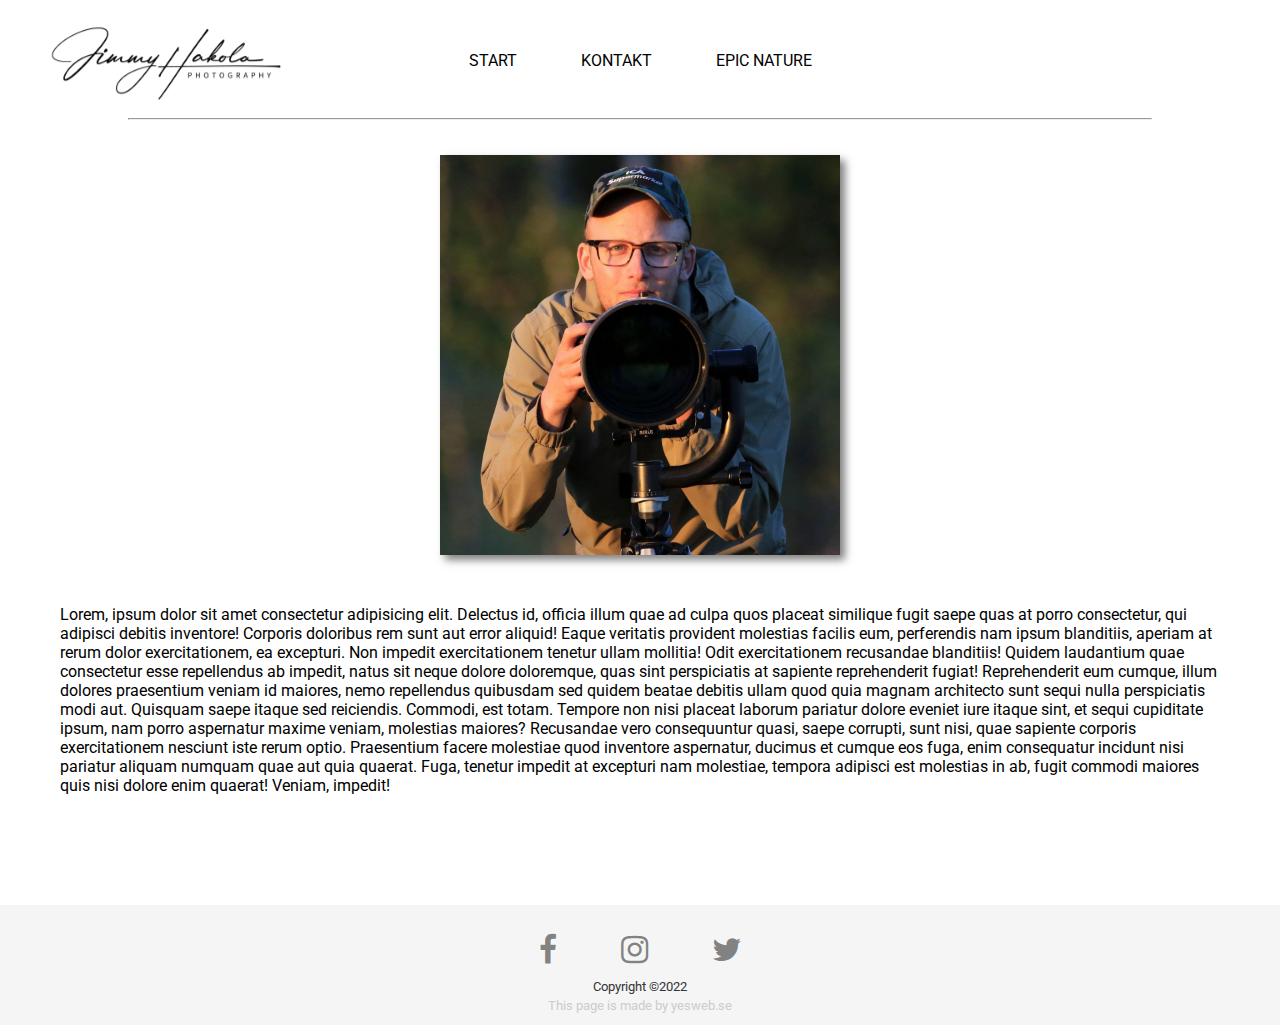
<file: ver4/index.html>
<!DOCTYPE html>
<html lang="en">
  <head>
    <meta charset="UTF-8" />
    <meta http-equiv="X-UA-Compatible" content="IE=edge" />
    <meta name="viewport" content="width=device-width, initial-scale=1.0" />
    <title>Jimmy Hakola</title>
    <link
      rel="stylesheet"
      href="https://cdnjs.cloudflare.com/ajax/libs/font-awesome/4.7.0/css/font-awesome.min.css"
    />
    <link rel="stylesheet" href="style.css" />
  </head>
  <body>
    <div class="navContainer">
      <a href="#"
        ><img src="assets/img/Jimmy-Hakola-black-low-res.png" alt=""
      /></a>
      <nav>
        <ul class="topNav" id="topNav">
          <li><a href="#start" class="active">Start</a></li>
          <li><a href="#kontakt">Kontakt</a></li>
          <li><a href="http://epicnaturesweden.com">Epic Nature</a></li>
          <li class="icon">
            <a href="javascript:void(0);" class="icon" onclick="openNav()"
              ><i class="fa fa-bars"></i
            ></a>
          </li>
        </ul>
      </nav>
      <hr id="topBar" />
    </div>
    <main>
      <section>
        <img id="jimmy" src="assets/img/Jimmy.jpg" alt="Jimmy Hakola" />
        <p>
          Lorem, ipsum dolor sit amet consectetur adipisicing elit. Delectus id,
          officia illum quae ad culpa quos placeat similique fugit saepe quas at
          porro consectetur, qui adipisci debitis inventore! Corporis doloribus
          rem sunt aut error aliquid! Eaque veritatis provident molestias
          facilis eum, perferendis nam ipsum blanditiis, aperiam at rerum dolor
          exercitationem, ea excepturi. Non impedit exercitationem tenetur ullam
          mollitia! Odit exercitationem recusandae blanditiis! Quidem laudantium
          quae consectetur esse repellendus ab impedit, natus sit neque dolore
          doloremque, quas sint perspiciatis at sapiente reprehenderit fugiat!
          Reprehenderit eum cumque, illum dolores praesentium veniam id maiores,
          nemo repellendus quibusdam sed quidem beatae debitis ullam quod quia
          magnam architecto sunt sequi nulla perspiciatis modi aut. Quisquam
          saepe itaque sed reiciendis. Commodi, est totam. Tempore non nisi
          placeat laborum pariatur dolore eveniet iure itaque sint, et sequi
          cupiditate ipsum, nam porro aspernatur maxime veniam, molestias
          maiores? Recusandae vero consequuntur quasi, saepe corrupti, sunt
          nisi, quae sapiente corporis exercitationem nesciunt iste rerum optio.
          Praesentium facere molestiae quod inventore aspernatur, ducimus et
          cumque eos fuga, enim consequatur incidunt nisi pariatur aliquam
          numquam quae aut quia quaerat. Fuga, tenetur impedit at excepturi nam
          molestiae, tempora adipisci est molestias in ab, fugit commodi maiores
          quis nisi dolore enim quaerat! Veniam, impedit!
        </p>
      </section>
    </main>
    <footer>
      <div class="bottomContainer">
        <ul class="bottomLinks">
          <li>
            <a href="https://sv-se.facebook.com/jimmy.larsson.52459"
              ><i class="fa fa-facebook-f"></i
            ></a>
          </li>
          <li>
            <a href="https://www.instagram.com/jimmyhakola_foto/"
              ><i class="fa fa-instagram"></i
            ></a>
          </li>
          <li>
            <a href="https://twitter.com/hakolajimmy"
              ><i class="fa fa-twitter"></i
            ></a>
          </li>
        </ul>
      </div>
      <div class="copyright">Copyright &copy2022</div>
      <div class="yesweb">
        <a href="https://yesweb.se">This page is made by yesweb.se</a>
      </div>
    </footer>

    <script src="app.js"></script>
  </body>
</html>
</file>
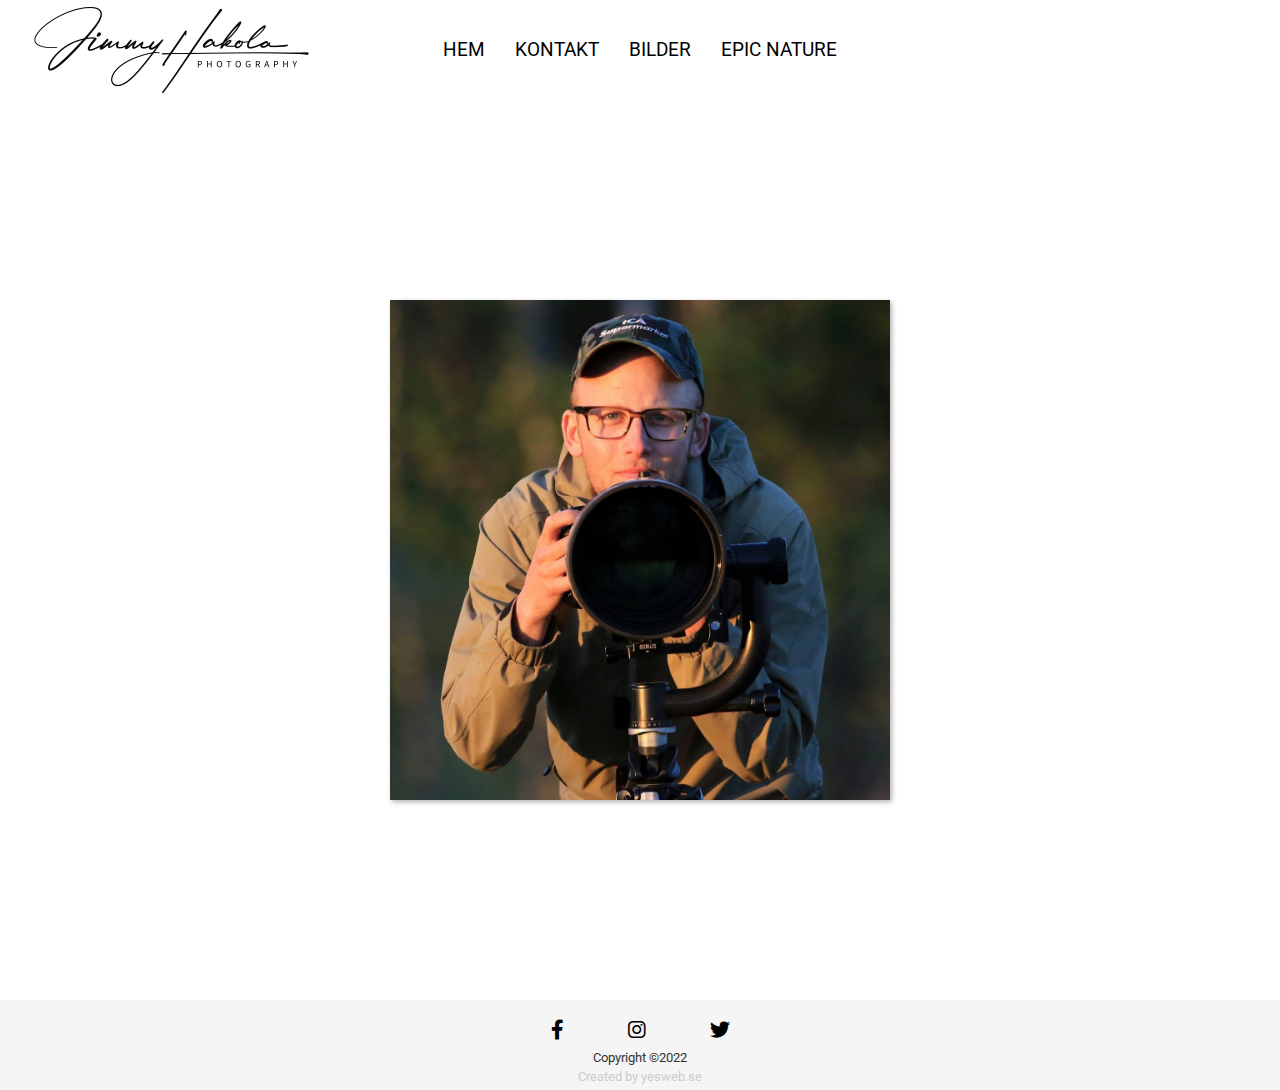
<file: bilder.html>
<!DOCTYPE html>
<html lang="en">
  <head>
    <meta charset="UTF-8" />
    <meta http-equiv="X-UA-Compatible" content="IE=edge" />
    <meta name="viewport" content="width=device-width, initial-scale=1.0" />
    <title>Jimmy Hakola Photography - BILDER</title>
    <link
      rel="stylesheet"
      href="https://cdnjs.cloudflare.com/ajax/libs/font-awesome/6.0.0/css/all.min.css"
      integrity="sha512-9usAa10IRO0HhonpyAIVpjrylPvoDwiPUiKdWk5t3PyolY1cOd4DSE0Ga+ri4AuTroPR5aQvXU9xC6qOPnzFeg=="
      crossorigin="anonymous"
      referrerpolicy="no-referrer"
    />
    <link
      href="https://fonts.googleapis.com/icon?family=Material+Icons+Round"
      rel="stylesheet"
    />
    <link rel="stylesheet" href="./assets/styles/bilder-style.css" />
  </head>
  <body>
    <nav>
      <a href=""
        ><img src="./assets/images/Jimmy-Hakola-black-low-res.png" alt=""
      /></a>
      <ul>
        <li><a href="./index.html">hem</a></li>
        <li><a href="./kontakt.html">kontakt</a></li>
        <li><a href="#" class="active">bilder</a></li>
        <li>
          <a href="http://epicnaturesweden.com" target="_blank">Epic Nature</a>
        </li>
      </ul>
      <button><span class="material-icons-round">menu</span></button>
    </nav>
    <main>
      <div class="carousel">
        <div class="image-container" id="imgs">
          <img src="./assets/images/Jimmy.jpg" alt="" />
          <img src="./assets/images/Jimmy.jpg" alt="" />
          <img src="./assets/images/Jimmy.jpg" alt="" />
          <img src="./assets/images/Jimmy.jpg" alt="" />
        </div>
        <div class="buttons-container">
          <button id="left" class="btn">Prev</button>
          <button id="right" class="btn">Next</button>
        </div>
      </div>
    </main>
    <footer>
      <div class="bottomlinks">
        <ul>
          <li>
            <a href="https://sv-se.facebook.com/jimmy.larsson.52459"
              ><i class="fa-brands fa-facebook-f fa-lg"></i
            ></a>
          </li>
          <li>
            <a href="https://www.instagram.com/jimmyhakola_foto/"
              ><i class="fa-brands fa-instagram fa-lg"></i
            ></a>
          </li>
          <li>
            <a href="https://twitter.com/hakolajimmy"
              ><i class="fa-brands fa-twitter fa-lg"></i
            ></a>
          </li>
        </ul>
      </div>
      <div class="copyright">Copyright &copy2022</div>
      <div class="yesweb">
        <a href="https://yesweb.se">Created by yesweb.se</a>
      </div>
    </footer>

    <script src="./assets/scripts/script.js"></script>
  </body>
</html>
</file>
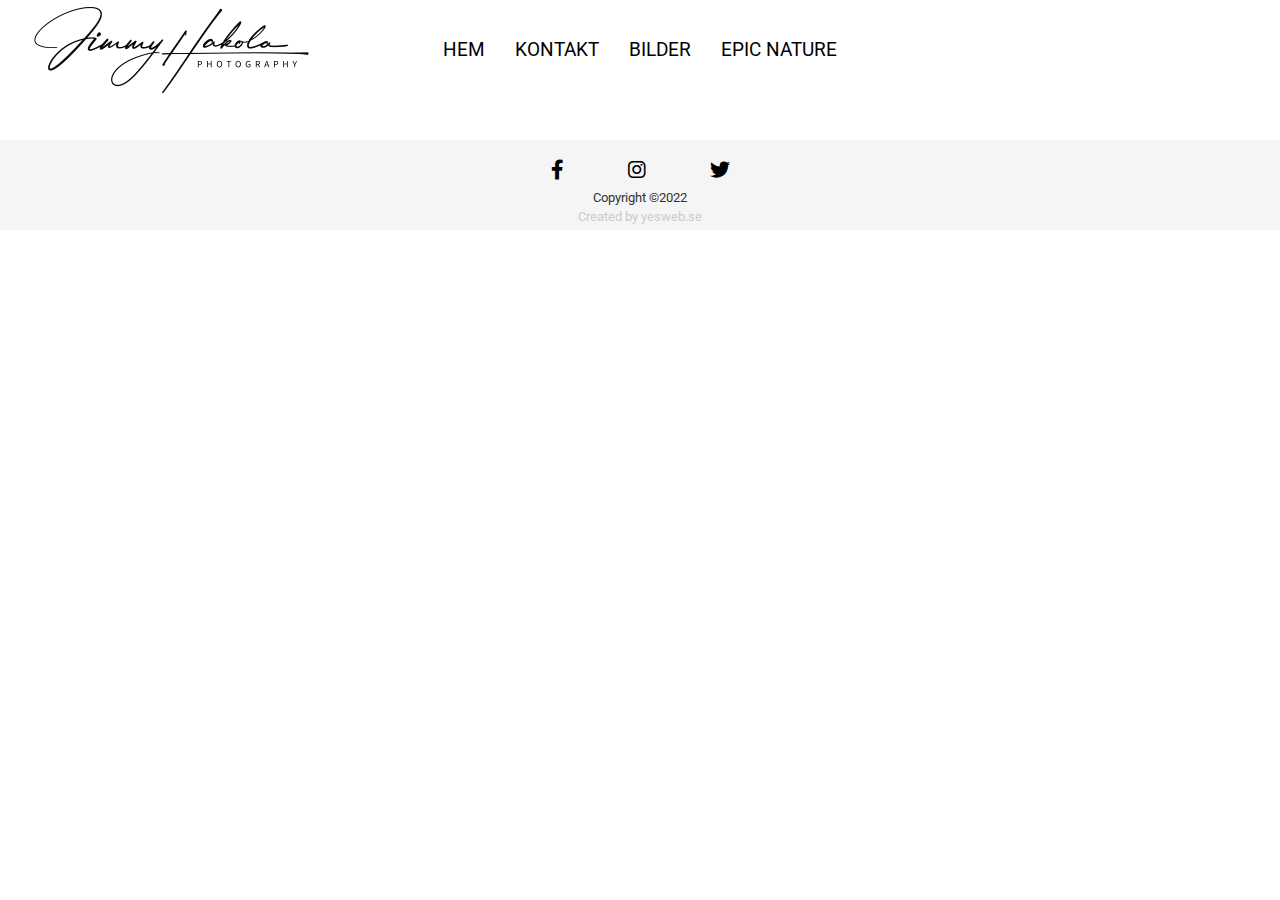
<file: kontakt.html>
<!DOCTYPE html>
<html lang="en">
  <head>
    <meta charset="UTF-8" />
    <meta http-equiv="X-UA-Compatible" content="IE=edge" />
    <meta name="viewport" content="width=device-width, initial-scale=1.0" />
    <title>Jimmy Hakola Photography - BILDER</title>
    <link
      rel="stylesheet"
      href="https://cdnjs.cloudflare.com/ajax/libs/font-awesome/6.0.0/css/all.min.css"
      integrity="sha512-9usAa10IRO0HhonpyAIVpjrylPvoDwiPUiKdWk5t3PyolY1cOd4DSE0Ga+ri4AuTroPR5aQvXU9xC6qOPnzFeg=="
      crossorigin="anonymous"
      referrerpolicy="no-referrer"
    />
    <link
      href="https://fonts.googleapis.com/icon?family=Material+Icons+Round"
      rel="stylesheet"
    />
    <link rel="stylesheet" href="./assets/styles/style.css" />
  </head>
  <body>
    <nav>
      <a href="#"
        ><img src="./assets/images/Jimmy-Hakola-black-low-res.png" alt=""
      /></a>
      <ul>
        <li><a href="./index.html">hem</a></li>
        <li><a href="#">kontakt</a></li>
        <li><a href="./bilder.html">bilder</a></li>
        <li>
          <a href="http://epicnaturesweden.com" target="_blank">Epic Nature</a>
        </li>
      </ul>
      <button><span class="material-icons-round">menu</span></button>
    </nav>
    <main>
      <section>
       
      </section>
    </main>
    <footer>
      <div class="bottomlinks">
        <ul>
          <li>
            <a href="https://sv-se.facebook.com/jimmy.larsson.52459"
              ><i class="fa-brands fa-facebook-f fa-lg"></i
            ></a>
          </li>
          <li>
            <a href="https://www.instagram.com/jimmyhakola_foto/"
              ><i class="fa-brands fa-instagram fa-lg"></i
            ></a>
          </li>
          <li>
            <a href="https://twitter.com/hakolajimmy"
              ><i class="fa-brands fa-twitter fa-lg"></i
            ></a>
          </li>
        </ul>
      </div>
      <div class="copyright">Copyright &copy2022</div>
      <div class="yesweb">
        <a href="https://yesweb.se">Created by yesweb.se</a>
      </div>
    </footer>

    <script src="./assets/scripts/script.js"></script>
  </body>
</html>
</file>
<file: ver4/style.css>
@import url("https://fonts.googleapis.com/css2?family=Mulish:wght@300;400;500&family=Permanent+Marker&family=Roboto:ital,wght@0,100;0,300;0,400;0,900;1,400&family=Satisfy&display=swap");

* {
  box-sizing: border-box;
}

body {
  font-family: "Roboto", sans-serif;
  margin: 0;
  padding: 0;
  /* border: 1px solid red; */
}

.navContainer {
  margin: 0;
  padding: 0;
  z-index: 10;
  width: 100vw;
  background-color: white;
  position: fixed;
  height: 120px;
  left: 0;
  right: 0;
  top: 0;
  display: flex;
  align-items: center;
  justify-content: center;
  flex-direction: row;
  /* border: 2px solid rgb(255, 166, 0); */
}

.navContainer a img {
  width: 250px;
  position: absolute;
  top: -20px;
  left: 10px;
  margin: 0 30px;
}

nav {
  width: 500px;
  height: 100%;
  position: relative;
  display: flex;
  /* border: 1px solid rgb(255, 0, 200); */
  align-items: center;
  justify-content: center;
  overflow: hidden;
}

.topNav {
  height: 100%;
  margin: 0;
  padding: 0;
  display: flex;
  align-items: center;
  font-family: "Roboto", sans-serif;
  text-transform: uppercase;
  /* border: 1px solid green; */
  list-style-type: none;
  overflow: hidden;
}

.topNav li {
  padding: 0 2rem;
}

.topNav li a {
  display: inline-block;
  flex-direction: row;
  text-decoration: none;
  color: black;
  font-size: 1rem;
}

.topNav .icon {
  display: none;
  float: right;
}

#topBar {
  left: 10%;
  position: absolute;
  height: 2px;
  /* border: none; */
  width: 80%;
  background-color: #eee;
  top: 110px;
  z-index: 150;
}

main {
  height: 100%;
  /* border: 1px solid rgb(0, 26, 255); */
  display: flex;
  align-items: center;
  justify-content: center;
  overflow-x: hidden;
}

section {
  /* border: 1px solid salmon; */
  height: 100%;
  display: flex;
  align-items: center;
  justify-content: center;
  flex-direction: column;
  margin-top: 125px;
  margin-bottom: 90px;
  max-width: 1200px;
}

section p {
  /* max-width: 1000px; */
  margin: 20px;
  font-size: 1rem;
}

section img {
  width: 400px;
  /* border-radius: 50%; */
  box-shadow: 5px 5px 8px rgba(0, 0, 0, 0.5);
  margin: 30px;
}

footer {
  margin: 0;
  padding: 0;
  background-color: whitesmoke;
  z-index: 10;
  position: relative;
  bottom: 0;
  left: 0;
  right: 0;
  height: 120px;
  /* border: 1px solid red; */
  display: flex;
  align-items: center;
  justify-content: center;
  flex-direction: column;
}

footer ul {
  margin: 0;
  padding: 0;
  list-style-type: none;
  display: inline-block;
  align-items: center;
  flex-direction: column;
  justify-content: center;
}

footer ul li {
  display: inline-block;
  padding: 30px;
}

footer ul li a {
  color: rgba(0, 0, 0, 0.479);
  text-decoration: none;
  font-size: 2rem;
}

.copyright {
  position: relative;
  bottom: 20px;
  font-family: "Roboto", sans-serif;
  font-size: small;
  color: #333;
}

.yesweb {
  color: #ddd;
  font-family: "Roboto", sans-serif;
  font-size: small;
  position: relative;
  bottom: 16px;
}

.yesweb a {
  text-decoration: none;
  color: #ccc;
}

@media screen and (max-width: 1000px) {
  .topNav {
    width: 100vw;
  }
  .topNav .icon {
    font-size: 1rem;
    display: flex;
    justify-content: flex-end;
    align-items: center;
    width: 100%;
    margin: 20px;
  }

  section img {
    width: 70vw;
  }

  .topNav li {
    display: none;
  }

  section {
    width: 90vw;
    padding: 5px;
  }
}

@media screen and (max-width: 1000px) {
  .topNav.responsive {
    position: relative;
  }
  .topNav.responsive a.icon {
    position: absolute;
    right: 0;
    top: 120px;
  }

  .topNav.responsive a {
    float: none;
    display: block;
    text-align: right;
  }

  .topNav.responsive {
    color: red;
    display: block;
    width: 100%;
    background-color: white;
    height: 300px;
    text-align: left;
  }
}
</file>
<file: assets/styles/bilder-style.css>
@import url('https://fonts.googleapis.com/css2?family=Mulish:wght@300;400;500&family=Permanent+Marker&family=Roboto:ital,wght@0,100;0,300;0,400;0,900;1,400&family=Satisfy&display=swap');

* {
  margin: 0;
  padding: 0;
  box-sizing: border-box;
}

body {
  font-family: 'Roboto', sans-serif;
  height: 100vh;
  width: 100vw;
  padding-top: 100px;
  overflow-x: hidden;
}

nav {
  position: fixed;
  top: 0;
  width: 100%;
  height: 100px;
  background-color: white;
  display: flex;
  flex-direction: row;
  align-items: center;
  justify-content: center;
  z-index: 5;
}

nav a img {
  position: absolute;
  left: 20px;
  top: 50%;
  transform: translateY(-50%);
  width: 300px;
  z-index: 10;
}

nav ul {
  display: flex;
  align-items: center;
  justify-content: center;
}

nav ul li {
  font-family: 'Roboto', sans-serif;
  text-transform: uppercase;
  display: inline-block;
  font-size: 19px;
  line-height: 2rem;
  padding: 0 15px;
}

nav ul li a {
  text-decoration: none;
  color: black;
}

nav ul li a:hover {
  color: rgb(114, 114, 114);
}

nav button {
  display: none;
  position: absolute;
  top: 50%;
  right: 20px;
  outline: none;
  border: none;
  color: rgb(0, 0, 0);
  transform: translateY(-50%);
  background-color: transparent;
  font-size: 1rem;
  cursor: pointer;
}

main {
  display: flex;
  align-items: center;
  justify-content: center;
  height: 100vh;
  margin: 0;
}

.carousel {
  box-shadow: 2px 2px 5px rgba(0, 0, 0, 0.3);
  height: 500px;
  width: 500px;
  overflow: hidden;
}

#imgs img {
  width: 500px;
  height: 500px;
  object-fit: cover;
}

.image-container {
  display: flex;
  transform: translateX(0);
  transition: transform 0.5s ease-in-out;
}

.buttons-container {
  display: flex;
  justify-content: space-between;
}

.btn {
  background-color: rebeccapurple;
  color: #fff;
  border: none;
  padding: 0.5rem;
  cursor: pointer;
  width: 49.5%;
}

.btn:hover {
  opacity: 0.9;
}

.btn:focus {
  outline: none;
}

footer {
  margin: 0;
  padding: 0;
  background-color: whitesmoke;
  z-index: 10;
  position: relative;
  bottom: 0;
  width: 100%;
  height: 90px;
  display: flex;
  align-items: center;
  justify-content: center;
  flex-direction: column;
}

footer ul {
  margin: 0;
  padding: 0;
  list-style-type: none;
  display: inline-block;
  align-items: center;
  flex-direction: column;
  justify-content: center;
}

footer ul li {
  display: inline-block;
  padding: 30px;
}

footer ul li a {
  color: black;
  text-decoration: none;
}

.copyright {
  position: relative;
  bottom: 20px;
  font-family: 'Roboto', sans-serif;
  font-size: small;
  color: #333;
}

.yesweb {
  color: #ddd;
  font-family: 'Roboto', sans-serif;
  font-size: small;
  position: relative;
  bottom: 16px;
}

.yesweb a {
  text-decoration: none;
  color: #ccc;
}

@media (max-width: 960px) {
  nav button {
    display: block;
  }

  nav ul {
    position: absolute;
    top: 100px;
    width: 100%;
    display: none;
    padding: 20 20 0 10px;
    background: rgb(255, 255, 255, 0.8);
    border-top: 1px solid rgb(143, 143, 143);
  }
  nav ul li {
    display: block;
    text-align: center;
  }

  nav ul li a:hover {
    color: rgb(114, 114, 114);
  }

  .show {
    display: block;
  }
}
</file>
<file: assets/styles/style.css>
@import url('https://fonts.googleapis.com/css2?family=Mulish:wght@300;400;500&family=Permanent+Marker&family=Roboto:ital,wght@0,100;0,300;0,400;0,900;1,400&family=Satisfy&display=swap');

* {
  margin: 0;
  padding: 0;
  box-sizing: border-box;
}

body {
  font-family: 'Roboto', sans-serif;
  height: 100vh;
  width: 100vw;
  padding-top: 100px;
  overflow-x: hidden;
}

nav {
  position: fixed;
  top: 0;
  width: 100%;
  height: 100px;
  background-color: white;
  display: flex;
  flex-direction: row;
  align-items: center;
  justify-content: center;
}

nav a img {
  position: absolute;
  left: 20px;
  top: 50%;
  transform: translateY(-50%);
  width: 300px;
  z-index: 10;
}

nav ul {
  display: flex;
  align-items: center;
  justify-content: center;
}

nav ul li {
  font-family: 'Roboto', sans-serif;
  text-transform: uppercase;
  display: inline-block;
  font-size: 19px;
  line-height: 2rem;
  padding: 0 15px;
}

nav ul li a {
  text-decoration: none;
  color: black;
}

nav ul li a:hover {
  color: rgb(114, 114, 114);
}

button {
  display: none;
  position: absolute;
  top: 50%;
  right: 20px;
  outline: none;
  border: none;
  color: rgb(0, 0, 0);
  transform: translateY(-50%);
  background-color: transparent;
  font-size: 1rem;
  cursor: pointer;
}

/* nav hr .topBar {
  display: block;
  width: 80%;

  color: gray;
  height: 2px;
  position: fixed;
  top: 120px;
  z-index: 120;
} */

section {
  display: flex;
  align-items: center;
  justify-content: center;
  flex-direction: column;
  padding: 20px 2rem;
}

section p {
  max-width: 900px;
}

section img {
  width: 50%;
  box-shadow: 3px 3px 8px rgb(0, 0, 0, 0.3);
  border-radius: 2px;
  margin: 30px;
}

footer {
  margin: 0;
  padding: 0;
  background-color: whitesmoke;
  z-index: 10;
  position: relative;
  bottom: 0;
  width: 100%;
  height: 90px;
  display: flex;
  align-items: center;
  justify-content: center;
  flex-direction: column;
}

footer ul {
  margin: 0;
  padding: 0;
  list-style-type: none;
  display: inline-block;
  align-items: center;
  flex-direction: column;
  justify-content: center;
}

footer ul li {
  display: inline-block;
  padding: 30px;
}

footer ul li a {
  color: black;
  text-decoration: none;
}

.copyright {
  position: relative;
  bottom: 20px;
  font-family: 'Roboto', sans-serif;
  font-size: small;
  color: #333;
}

.yesweb {
  color: #ddd;
  font-family: 'Roboto', sans-serif;
  font-size: small;
  position: relative;
  bottom: 16px;
}

.yesweb a {
  text-decoration: none;
  color: #ccc;
}

@media (max-width: 1100px) {
  button {
    display: block;
  }

  nav ul {
    position: absolute;
    top: 100px;
    width: 100%;
    display: none;
    padding: 20 20 0 10px;
    background: rgb(255, 255, 255, 0.8);
    border-top: 1px solid rgb(143, 143, 143);
  }
  nav ul li {
    display: block;
    text-align: center;
  }

  nav ul li a:hover {
    color: rgb(114, 114, 114);
  }

  .show {
    display: block;
  }
}
</file>
